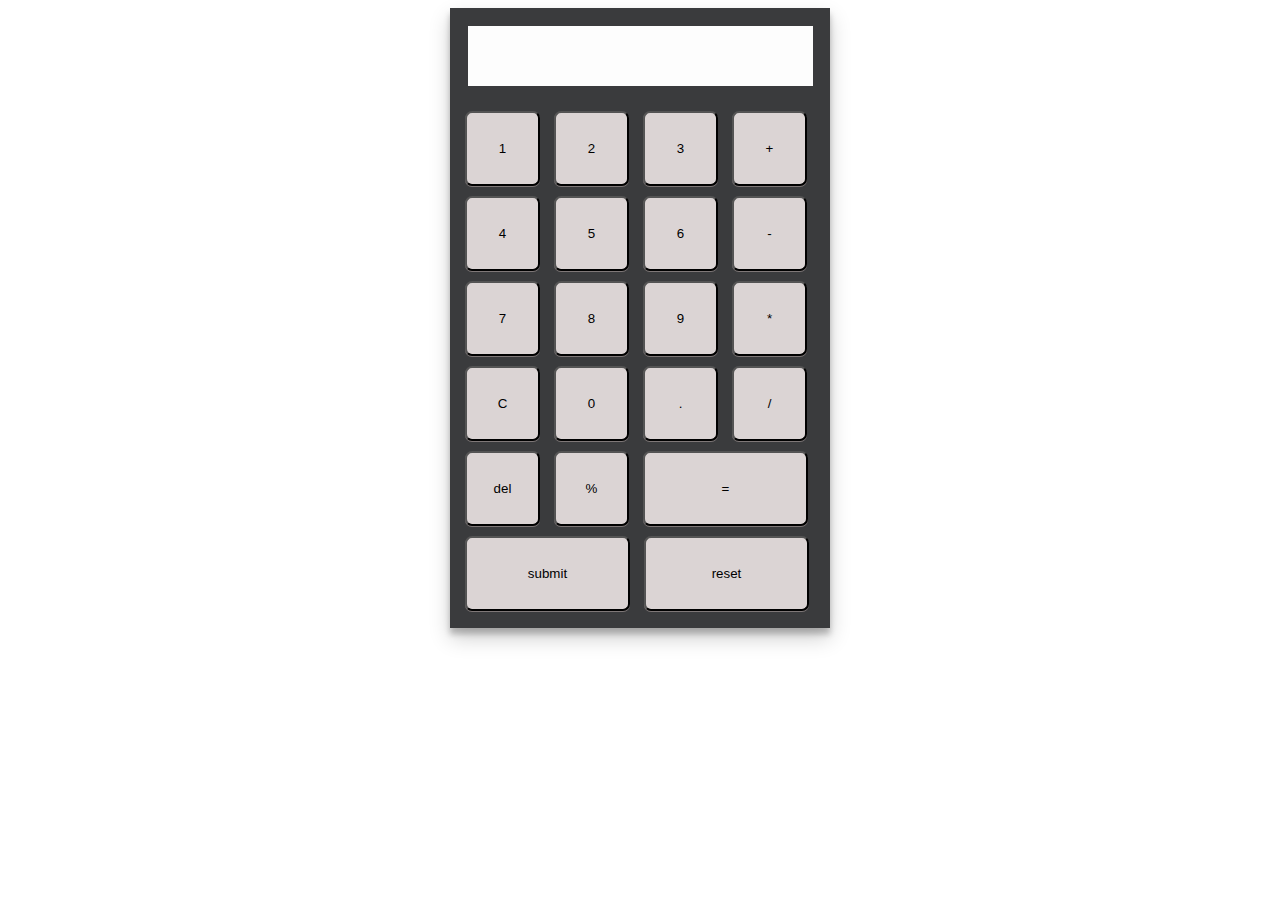
<file: KnouctJS and RequireJS Assessments/Calculator/index.html>
<!DOCTYPE html>
<html>

<head>
  <meta charset="utf-8">
  <title> Simple Calculator using HTML, CSS and JavaScript </title>
  <link rel="stylesheet" href="css/main.css">
  <script src="script/knockout.js"></script>
</head>

<body>
 
  <div class="calculator">
      
        <div class="calculator-display">
          <h4  data-bind="text: calculatorDisplay"></h4>
        </div>
        
          <button data-bind="click: function() {updateCalculatorDisplay('1'); }"
            class="cbutton btn-success">1</button>
          <button data-bind="click: function() {updateCalculatorDisplay('2'); }"
            class="cbutton btn-success">2</button>
          <button data-bind="click: function() {updateCalculatorDisplay('3'); }"
            class="cbutton btn-success">3</button>
          <button data-bind="click: function() {updateCalculatorDisplay('+'); }"
            class="cbutton btn-primary">+</button>
          <button data-bind="click: function() {updateCalculatorDisplay('4'); }"
            class="cbutton btn-success">4</button>
          <button data-bind="click: function() {updateCalculatorDisplay('5'); }"
            class="cbutton btn-success">5</button>
          <button data-bind="click: function() {updateCalculatorDisplay('6'); }"
            class="cbutton btn-success">6</button>
          <button data-bind="click: function() {updateCalculatorDisplay('-'); }"
            class="cbutton btn-primary">-</button>
          <button data-bind="click: function() {updateCalculatorDisplay('7'); }"
            class="cbutton btn-success">7</button>
          <button data-bind="click: function() {updateCalculatorDisplay('8'); }"
            class="cbutton btn-success">8</button>
          <button data-bind="click: function() {updateCalculatorDisplay('9'); }"
            class="cbutton btn-success">9</button>
          <button data-bind="click: function() {updateCalculatorDisplay('*'); }"
            class="cbutton btn-primary">*</button>
          <button data-bind="click: clearDisplay"
            class="cbutton btn-danger">C</button>
          <button data-bind="click: function() { updateCalculatorDisplay('0'); }"
            class="cbutton btn-primary">0</button>
          <button data-bind="click: function() {updateCalculatorDisplay('.'); }"
            class="cbutton btn-primary">.</button>
          <button data-bind="click: function() {updateCalculatorDisplay('/'); }"
            class="cbutton btn-primary">/</button>
          <button data-bind="click: backspace"
            class="cbutton btn-warning">del</button>
          <button data-bind="click: function() {updateCalculatorDisplay('%'); }"
            class="cbutton btn-primary">%</button>
          <button data-bind="click: evaluateDisplay" class="calculator-big btn-info">=</button>
          <button data-bind="click: evaluateDisplay" class="calculator-big btn-success">submit</button>
          <button data-bind="click: clearDisplay" class="calculator-big btn btn-warning">reset</button>
        
     
    </div>
   
  
  <script src="script/main.js"></script>
</body>

</html>
</file>
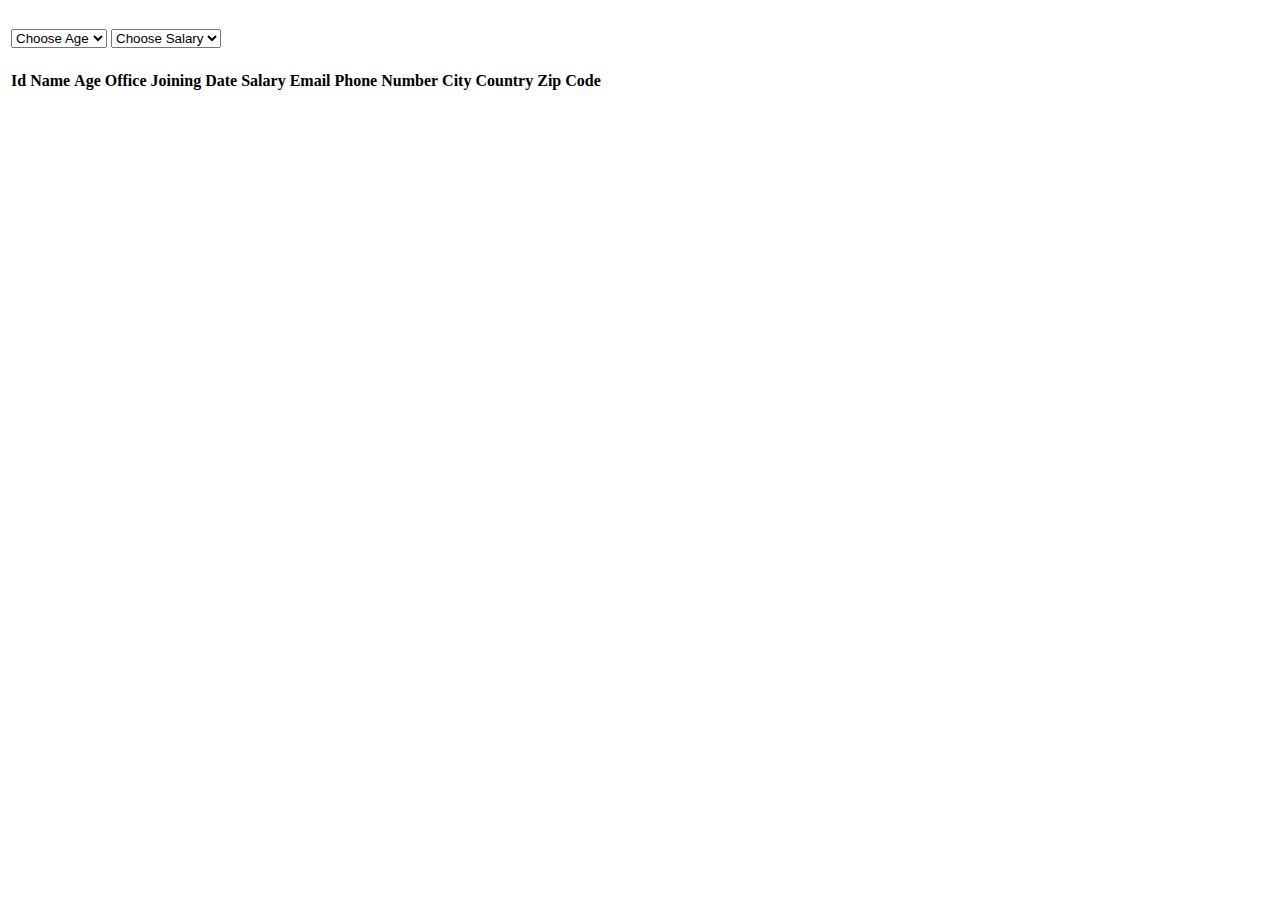
<file: KnouctJS and RequireJS Assessments/Employee filter/index.html>
<!doctype html>
<html>
    <head>
        <title>Employee</title>
        <!-- Datatable CSS -->
        <link rel="stylesheet" id="font-awesome-style-css" href="http://phpflow.com/code/css/bootstrap3.min.css" type="text/css" media="all">
    <script type="text/javascript" charset="utf8" src="http://ajax.aspnetcdn.com/ajax/jQuery/jquery-1.11.1.min.js"></script>
    <link rel="stylesheet" type="text/css" href="https://cdn.datatables.net/1.10.9/css/jquery.dataTables.min.css"/>      
    <script type="text/javascript" src="https://cdn.datatables.net/1.10.9/js/jquery.dataTables.min.js"></script>


    </head>
    <body >

        <div >
            <!-- Custom Filter -->
            <table>
                <tr>                    
                    <td>
                        <select id="searchByAge" name="searchByAge">
                            <option value="">Choose Age</option>
                            <option value="20-30">20-30</option>
                            <option value="30-40">30-40</option>
                            <option value="40-50">40-50</option>
                            <option value="50-60">50-60</option>
                        </select>
                    </td><br> 
                    <td>
                        <select id="searchBySalary" name="searchBySalary">
                            <option value="">Choose Salary</option>
                            <option value="21000-30000">21000-30000</option>
                            <option value="31000-40000">31000-40000</option>
                            <option value="41000-50000">41000-50000</option>                            
                        </select>
                    </td>                  

                </tr>
                
            </table>
            <br>
            
            <!-- Table -->
            <table id='empTable' class='display dataTable'>
                <thead>
                    <tr>
                        <th>Id</th>
                        <th>Name</th>
                        <th>Age</th>
                        <th>Office</th>
                        <th>Joining Date</th>
                        <th>Salary</th>
                        <th>Email</th>
                        <th>Phone Number</th>
                        <th>City</th>
                        <th>Country</th>
                        <th>Zip Code</th>                        
                    </tr>
                </thead>        
                
                
            </table>
        </div>
        
        <!-- Script -->
        <script>
        $(document).ready(function(){

            var arr = [];

            var dataTable = $('#empTable').DataTable({
                'processing': true,
                'serverSide': true,
                'serverMethod': 'post',
                'ajax': {
                    'url':'ajax.php',
                    'data': function(data){

                  
                        var age = $('#searchByAge').val();
                        var salary = $('#searchBySalary').val();

                        // Append to data
                        data.searchByAge = age;
                        data.searchBySalary = salary;

                        console.log(data);
                        
                        
                    }
                },
                'columns': [
                    { data: 'Id' },
                    { data: 'Name' },
                    { data: 'Age' },
                    { data: 'Office' },
                    { data: 'Joined_Date' },
                    { data: 'Salary' },
                    { data: 'Email' },
                    { data: 'Phone_Number' },
                    { data: 'City' },
                    { data: 'Country' },
                    { data: 'Zip' }
                ]
            });


            $('#searchByAge').change(function(){
                dataTable.draw();
            });

            $('#searchBySalary').change(function(){
                dataTable.draw();
            });




            $('input[name="filterStatus"]'). change(function() {
                var arr = [];
                $("input[name='filterStatus']").each(function () {
                    if ($(this).is(":checked")) { arr.push( $(this).val()); }
                });
                dataTable.draw();
             });

        
        });
        </script>
    </body>

</html>
</file>
<file: KnouctJS and RequireJS Assessments/Calculator/css/main.css>
.calculator{
    padding: 10px;
    
    height: 600px;
    width: 360px;
    margin: auto;
    background-color: #3a3b3d;
    box-shadow: rgba(0, 0, 0, 0.19) 0px 10px 20px, rgba(0, 0, 0, 0.23) 0px 6px 6px;
}
.calculator-display{
    background-color: hsla(0, 0%, 100%, 0.993);
    height: 40px;
    width: 325px;
    margin-bottom: 20px;
    margin-top: 8px;
    margin-left: 8px;
    padding: 10px;
    text-align: right;
    
}
.cbutton {
    height: 75px;
    width: 75px;
    background-color: rgb(219, 212, 212);
    text-align: center;
    margin: 5px;
    padding: 8px 0;
    box-shadow: 0 1px 0 rgb(126, 119, 119);
    border-radius: 1ex;
}
.calculator-big{
    height: 75px;
    width: 165px;
    background-color: rgb(219, 212, 212);
    text-align: center;
    margin: 5px;
    padding: 10px 0;
    box-shadow: 0 1px 0 rgb(126, 119, 119);
    border-radius: 1ex;
}
</file>
